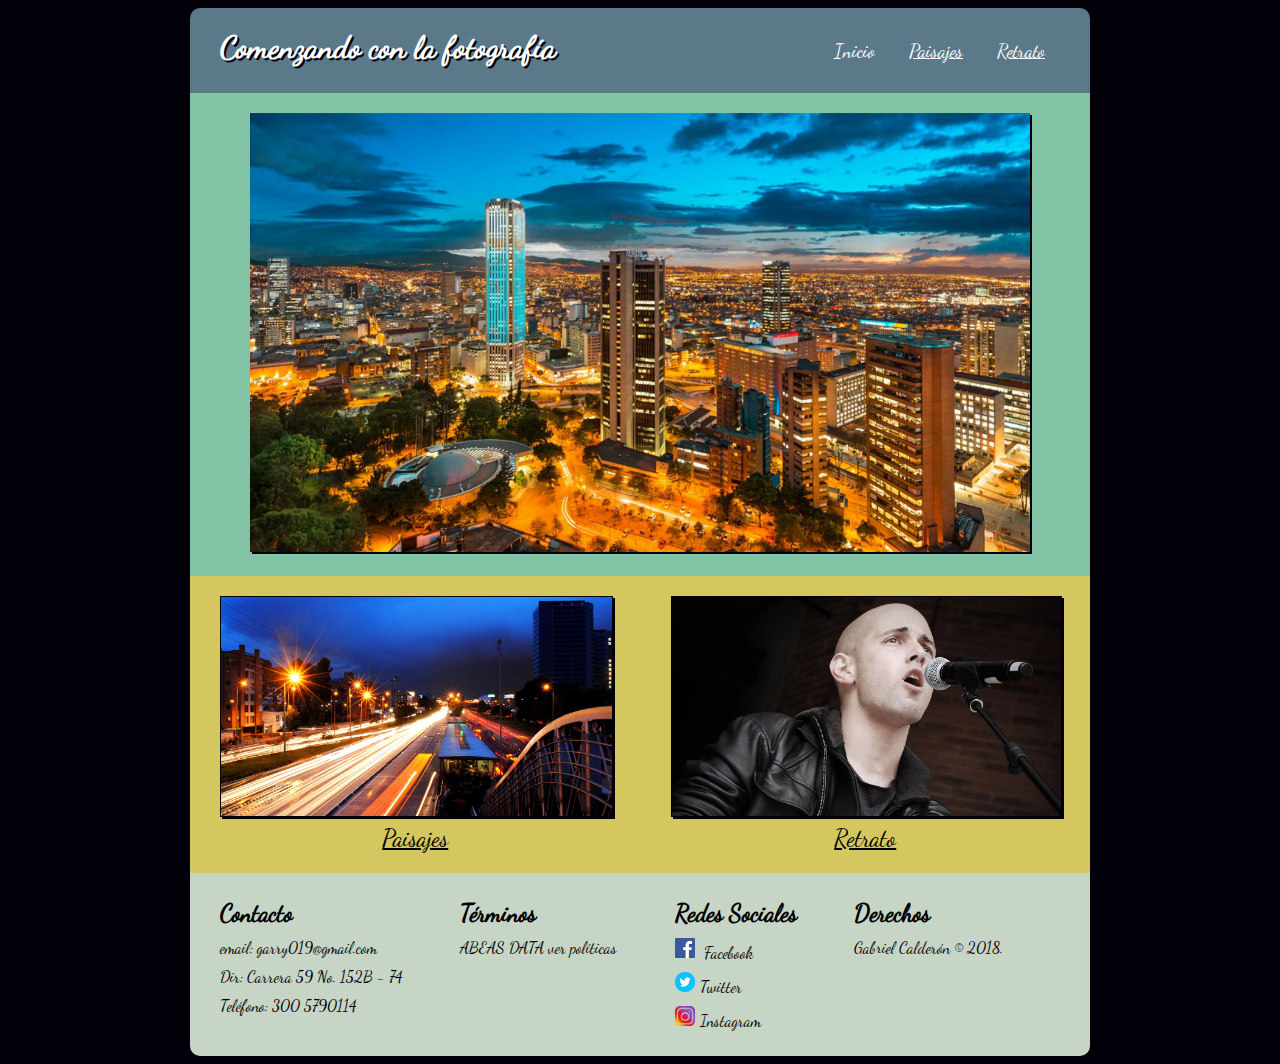
<file: index.html>
<!DOCTYPE html>
<html>
  <head>
    <meta charset="utf-8">
    <meta name="vieport" content="width=device-width,user-scalable=no">
    <meta name="autor" content="Gabriel Calderón">
    <meta name="keywords" content="css,responsive">
    <meta name="description" content="CSS y Diseño Web Responsive">
    <title>CSS y Diseño Web Responsive</title>
    <link rel="stylesheet" href="css/estilos.css">
  </head>
  <body>
    <section id="contenido">
      <header>
        <div class="contenedor">
          <div class="c1">
            <h1>Comenzando con la fotografía</h1>
          </div>
          <div class="c2">
            <nav>
              <ul>
                <li><a href="index.html" class="active">Inicio</a></li>
                <li><a href="paisajes.html">Paisajes</a></li>
                <li><a href="retrato.html">Retrato</a></li>
              </ul>
            </nav>
          </div>
        </div>
      </header>
      <section class="iCentral">
        <img src="imagenes/bogota.jpg" alt="Bogotá de noche 2018">
      </section>
      <section class="iSecundaria">
        <div class="contenedor2">
          <div class="c1">
            <a href="paisajes.html"><img src="imagenes/bogota-autopista.jpg" alt="Bogotá de noche"></a>
            <a href="paisajes.html">Paisajes</a>
          </div>
          <div class="c2">
            <a href="retratos.html"><img src="imagenes/foto.jpg" alt="Bogotá de noche"></a>
            <a href="paisajes.html">Retrato</a>
          </div>
        </div>
      </section>
      <footer>
        <div class="contenedor">
          <div>
            <ul>
              <li><strong>Contacto</strong></li>
              <li>email: garry019@gmail.com</li>
              <li>Dir: Carrera 59 No. 152B - 74</li>
              <li>Teléfono: 300 5790114</li>
            </ul>
          </div>
          <div>
            <ul>
              <li><strong>Términos</strong></li>
              <li>ABEAS DATA ver políticas</li>
            </ul>
          </div>
          <div>
            <ul>
              <li><strong>Redes Sociales</strong></li>
              <li><img class="logoRedes" src="imagenes/logo-facebook.png" alt="Facebook"> Facebook</li>
              <li><img class="logoRedes" src="imagenes/logo-twitter.png" alt="Twitter">Twitter</li>
              <li><img class="logoRedes" src="imagenes/logo-instagram.png" alt="Instagram">Instagram</li>
            </ul>
          </div>
          <div>
            <ul>
              <li><strong>Derechos</strong></li>
              <li>Gabriel Calderón &copy; 2018.</li>
            </ul>
          </div>
        </div>
      </footer>
    </section>
  </body>
</html>
</file>
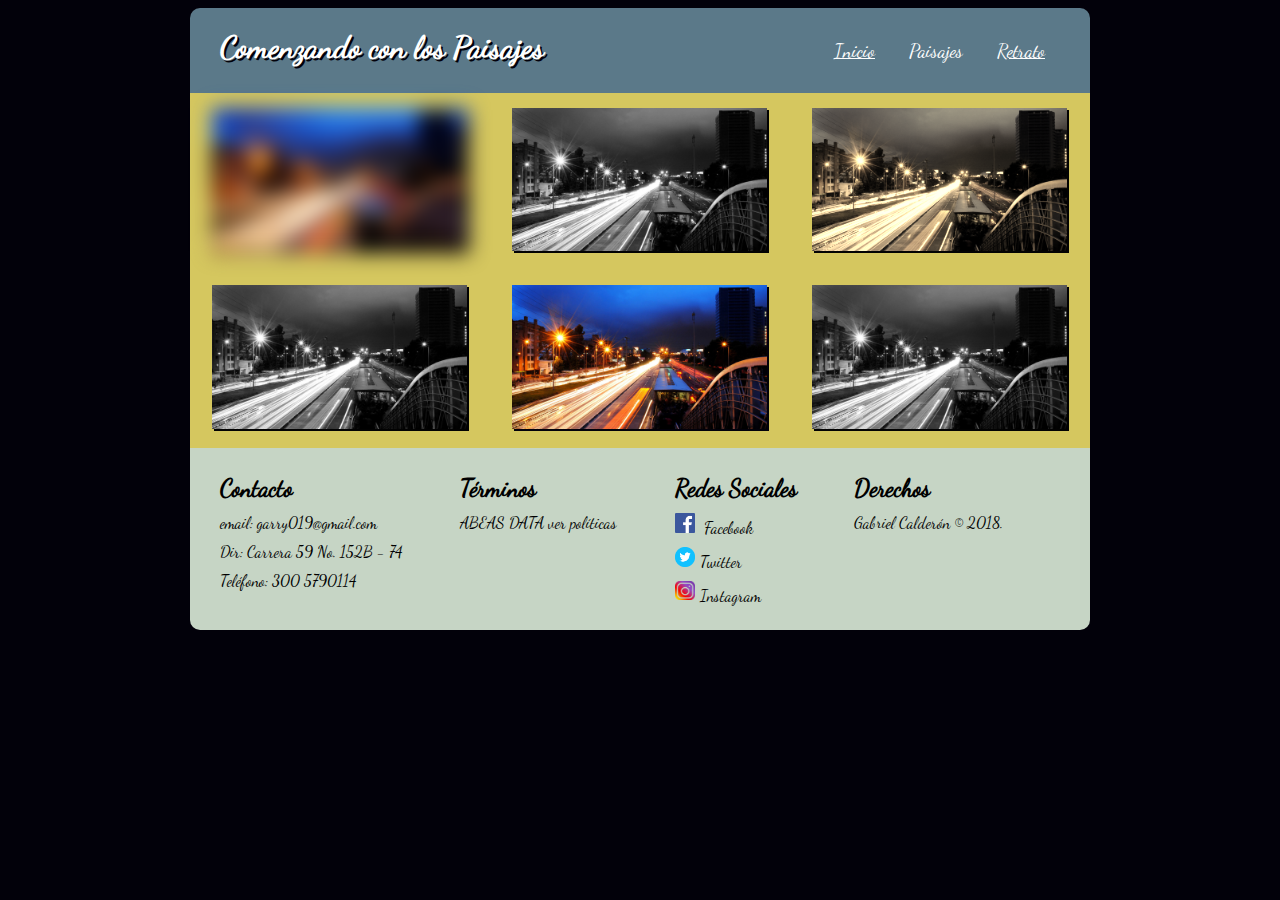
<file: paisajes.html>
<!DOCTYPE html>
<html>
  <head>
    <meta charset="utf-8">
    <meta name="vieport" content="width=device-width,user-scalable=no">
    <meta name="autor" content="Gabriel Calderón">
    <meta name="keywords" content="css,responsive">
    <meta name="description" content="CSS y Diseño Web Responsive">
    <title>CSS y Diseño Web Responsive</title>
    <link rel="stylesheet" href="css/estilos.css">
  </head>
  <body>
    <section id="contenido">
      <header>
        <div class="contenedor">
          <div class="c1">
            <h1>Comenzando con los Paisajes</h1>
          </div>
          <div class="c2">
            <nav>
              <ul>
                <li><a href="index.html">Inicio</a></li>
                <li><a href="paisajes.html" class="active">Paisajes</a></li>
                <li><a href="retrato.html">Retrato</a></li>
              </ul>
            </nav>
          </div>
        </div>
      </header>
      <section class="paisajes">
        <div id="img1">
          <img src="imagenes/bogota-autopista.jpg" alt="Bogotá de noche">
        </div>
        <div id="img2">
          <img src="imagenes/bogota-autopista.jpg" alt="Bogotá de noche">
        </div>
        <div id="img3">
          <img src="imagenes/bogota-autopista.jpg" alt="Bogotá de noche">
        </div>
        <div id="img4">
          <img src="imagenes/bogota-autopista.jpg" alt="Bogotá de noche">
        </div>
        <div id="img5">
          <img src="imagenes/bogota-autopista.jpg" alt="Bogotá de noche">
        </div>
        <div id="img6">
          <img src="imagenes/bogota-autopista.jpg" alt="Bogotá de noche">
        </div>
      </section>
      <footer>
        <div class="contenedor">
          <div>
            <ul>
              <li><strong>Contacto</strong></li>
              <li>email: garry019@gmail.com</li>
              <li>Dir: Carrera 59 No. 152B - 74</li>
              <li>Teléfono: 300 5790114</li>
            </ul>
          </div>
          <div>
            <ul>
              <li><strong>Términos</strong></li>
              <li>ABEAS DATA ver políticas</li>
            </ul>
          </div>
          <div>
            <ul>
              <li><strong>Redes Sociales</strong></li>
              <li><img class="logoRedes" src="imagenes/logo-facebook.png" alt="Facebook"> Facebook</li>
              <li><img class="logoRedes" src="imagenes/logo-twitter.png" alt="Twitter">Twitter</li>
              <li><img class="logoRedes" src="imagenes/logo-instagram.png" alt="Instagram">Instagram</li>
            </ul>
          </div>
          <div>
            <ul>
              <li><strong>Derechos</strong></li>
              <li>Gabriel Calderón &copy; 2018.</li>
            </ul>
          </div>
        </div>
      </footer>
    </section>
  </body>
</html>
</file>
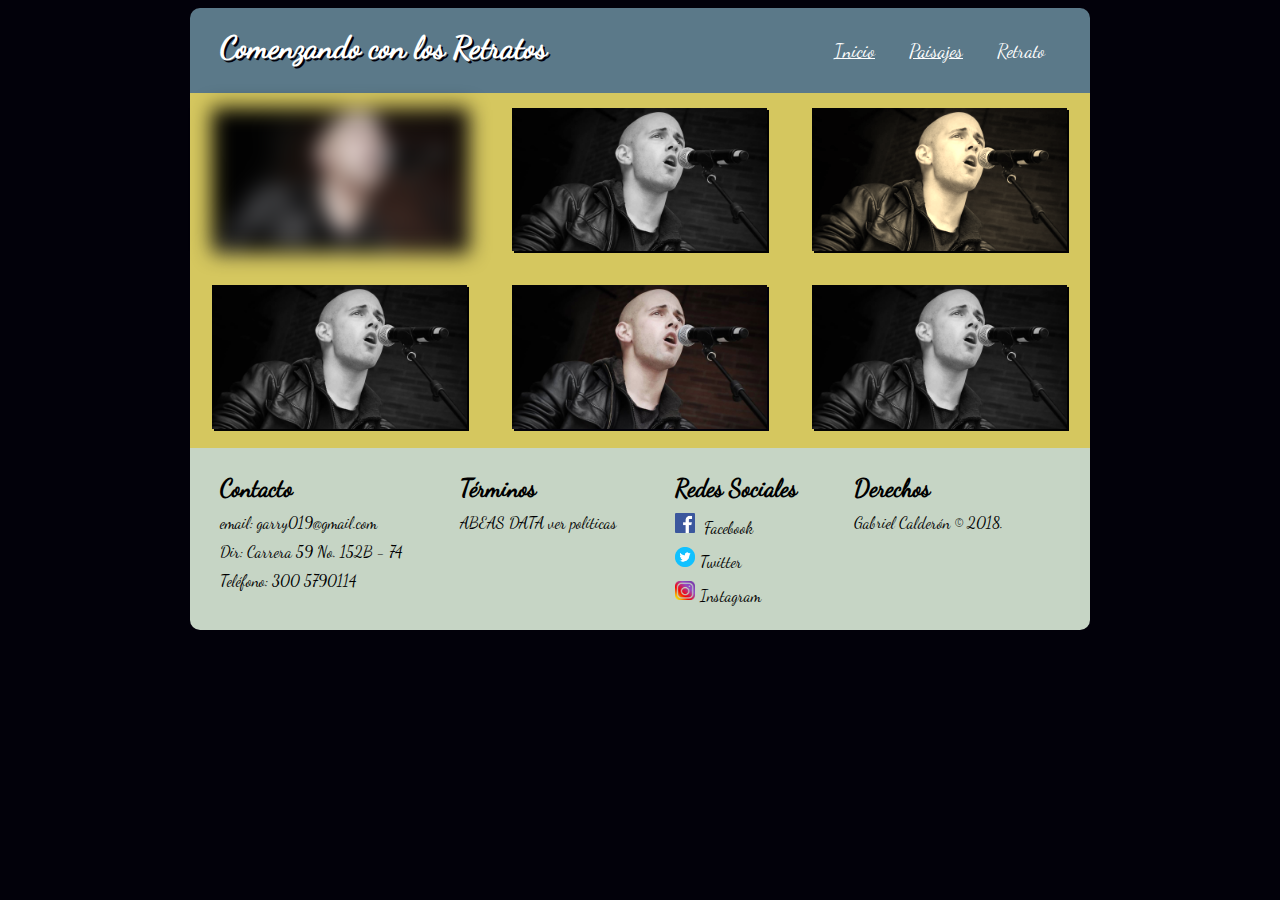
<file: retrato.html>
<!DOCTYPE html>
<html>
  <head>
    <meta charset="utf-8">
    <meta name="vieport" content="width=device-width,user-scalable=no">
    <meta name="autor" content="Gabriel Calderón">
    <meta name="keywords" content="css,responsive">
    <meta name="description" content="CSS y Diseño Web Responsive">
    <title>CSS y Diseño Web Responsive</title>
    <link rel="stylesheet" href="css/estilos.css">
  </head>
  <body>
    <section id="contenido">
      <header>
        <div class="contenedor">
          <div class="c1">
            <h1>Comenzando con los Retratos</h1>
          </div>
          <div class="c2">
            <nav>
              <ul>
                <li><a href="index.html">Inicio</a></li>
                <li><a href="paisajes.html">Paisajes</a></li>
                <li><a href="retrato.html" class="active">Retrato</a></li>
              </ul>
            </nav>
          </div>
        </div>
      </header>
      <section class="paisajes">
        <div id="img1">
          <img src="imagenes/foto.jpg" alt="Bogotá de noche">
        </div>
        <div id="img2">
          <img src="imagenes/foto.jpg" alt="Bogotá de noche">
        </div>
        <div id="img3">
          <img src="imagenes/foto.jpg" alt="Bogotá de noche">
        </div>
        <div id="img4">
          <img src="imagenes/foto.jpg" alt="Bogotá de noche">
        </div>
        <div id="img5">
          <img src="imagenes/foto.jpg" alt="Bogotá de noche">
        </div>
        <div id="img6">
          <img src="imagenes/foto.jpg" alt="Bogotá de noche">
        </div>
      </section>
      <footer>
        <div class="contenedor">
          <div>
            <ul>
              <li><strong>Contacto</strong></li>
              <li>email: garry019@gmail.com</li>
              <li>Dir: Carrera 59 No. 152B - 74</li>
              <li>Teléfono: 300 5790114</li>
            </ul>
          </div>
          <div>
            <ul>
              <li><strong>Términos</strong></li>
              <li>ABEAS DATA ver políticas</li>
            </ul>
          </div>
          <div>
            <ul>
              <li><strong>Redes Sociales</strong></li>
              <li><img class="logoRedes" src="imagenes/logo-facebook.png" alt="Facebook"> Facebook</li>
              <li><img class="logoRedes" src="imagenes/logo-twitter.png" alt="Twitter">Twitter</li>
              <li><img class="logoRedes" src="imagenes/logo-instagram.png" alt="Instagram">Instagram</li>
            </ul>
          </div>
          <div>
            <ul>
              <li><strong>Derechos</strong></li>
              <li>Gabriel Calderón &copy; 2018.</li>
            </ul>
          </div>
        </div>
      </footer>
    </section>
  </body>
</html>
</file>
<file: css/estilos.css>
@font-face {
  font-family: 'Dancing Script';
  src: url('../fuentes/DancingScript-Regular.ttf');
}
html{}
body{
  background:  #02010a;
  font-family: 'Dancing Script';
}

img{
  box-shadow: 2px 2px #02010a;
}
ul{
  list-style: none;
  padding: 0;
}
header{
  background: #5b7989;
  color:#fff;
  border-radius: 10px 10px 0 0;
  padding: 15px 30px 15px 30px;
  animation: headerAnim 1s;
}
@-webkit-keyframes headerAnim{
  0%{
    margin-top: 150%;
  }
  60%{
    margin-top: -5%;
  }
  100%{
    margin-top: 0;
  }
}
#contenido{
  display: flex;
	flex-direction: column;
  width: 900px;
  margin: 0 auto;
}
.contenedor,
.contenedor2{
  display: flex;
	flex-direction: row;
}
.c1{
  flex-grow: 1;
}
.c2{
  flex-grow: 1;
}
.contenedor2 .c1,
.contenedor2 .c2{
  padding: 20px 30px 20px 30px;
  text-align: center;
}
.contenedor2 a{
    font-size: 1.5em;
}
.iCentral{
  background: #82c3a6;
  padding: 20px 60px 20px 60px;
  flex-grow: 1;
}
.iCentral img{
  width: 100%;
}
.iSecundaria{
  background: #d5c75f;
}
.iSecundaria img{
  width: 100%;
  border: 1px solid #000;
  -webkit-transition-duration: 1s; /* Safari */
  transition-duration: 1s;
}
.iSecundaria .c1 img:hover{
  transform: rotate(10deg) ;
  box-shadow: 2px 2px #82c3a6;
}
.iSecundaria .c2 img:hover{
  transform: translate(20px,-5px);
  box-shadow: 2px 2px #82c3a6;
}
.iSecundaria a{
  color: #000;
}
.active{
  text-decoration: none;
}
header h1{
  font-size: 2em;
  text-shadow: 2px 2px #02010a;
  margin: 5px 0 0 0;
}
nav{
  margin: 0 auto;
  text-align: right ;
}
nav ul li{
  display: inline;
  margin: 0 15px 0 15px;
}
nav ul li a{
  color:#fff;
  font-size: 1.2em;
}
footer{
  background: #C6d5c5;
  border-radius: 0 0 10px 10px;
  padding: 10px 30px 10px 30px;
}
footer .contenedor > div{
  flex-grow: 1;
}
footer ul li{
  margin-bottom: 10px;
  font-size: 1em;
}
footer strong{
  font-size: 1.5em;
}
img[class=logoRedes]{
  width: 20px;
  box-shadow: none;
  margin-right: 5px;
}
.paisajes{
  background: #d5c75f;
}
.paisajes div{
  width: 33.3%;
  float: left;
  text-align: center;
  margin: 15px 0 15px 0;
}
.paisajes div > img{
  width: 85%;
}

.paisajes #img1{
  filter: blur(10px);
}
.paisajes #img2,
.paisajes #img4,
.paisajes #img6{
  filter: grayscale(100%);
}
.paisajes #img3{
  filter: sepia(90%);
}
@media (min-width: 380px) {
  #contenido{
    width:100%;
  }
  header h1{
    text-align: center;
  }
  nav{
    text-align: center;
  }
  .contenedor,
  .contenedor2{
    display: flex;
  	flex-direction: column;
  }
  .iCentral{
    padding: 20px 30px 20px 30px;
  }
  .paisajes div{
    width: 100%;
    float: left;
  }
}
@media (min-width: 900px) {
  #contenido{
    width: 900px;
  }
  header h1{
    text-align: left;
  }
  nav{
    text-align: right;
  }
  .contenedor,
  .contenedor2{
    display: flex;
  	flex-direction: row;
  }
  .iCentral{
    padding: 20px 60px 20px 60px;
  }
  .paisajes div{
    width: 33.3%;
    float: left;
  }
}
</file>
